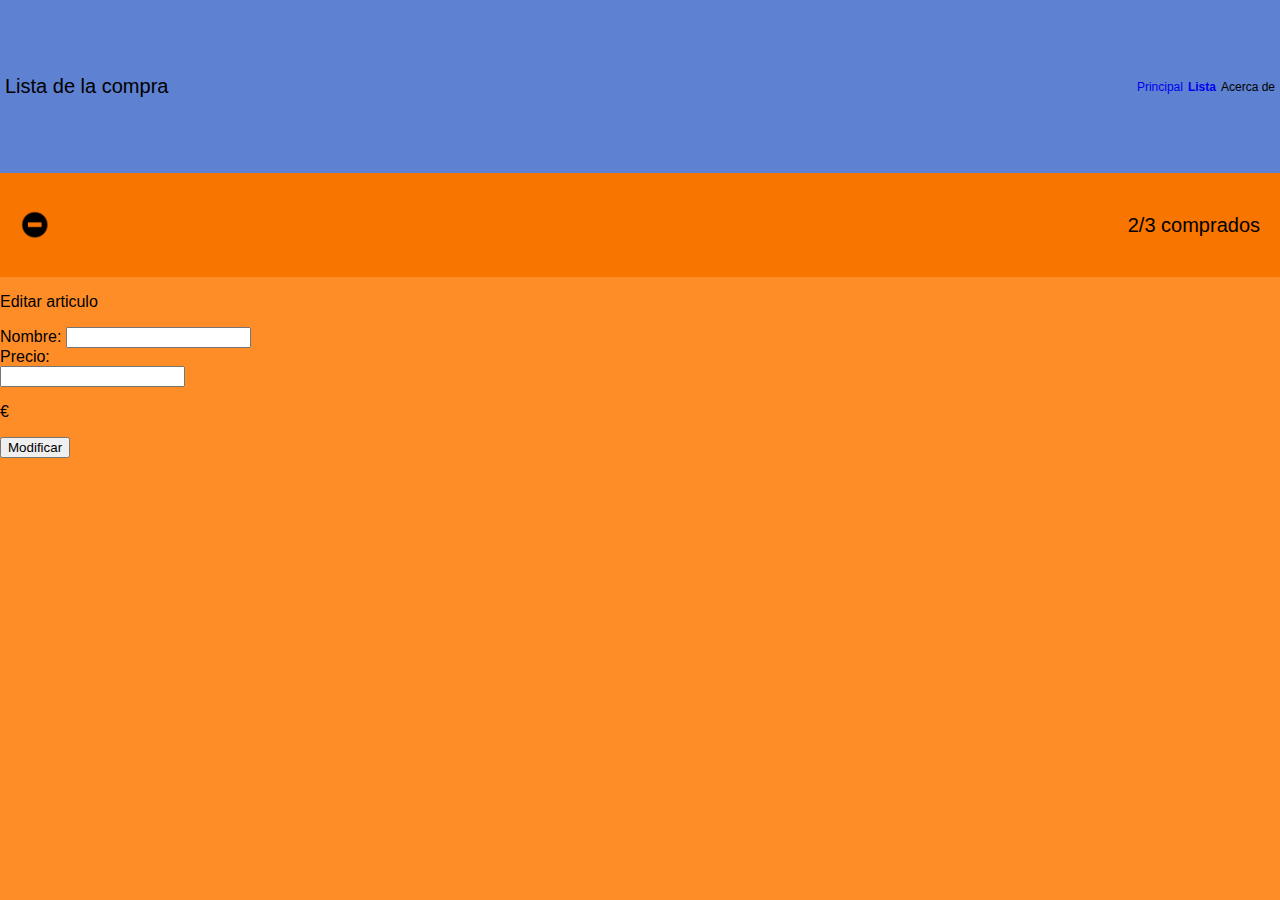
<file: index.html>
<!DOCTYPE html>
<html lang="es">
  <head>
    <meta charset="UTF-8" />
    <meta http-equiv="X-UA-Compatible" content="IE=edge" />
    <meta name="viewport" content="width=device-width, initial-scale=1.0" />
    <link rel="stylesheet" href="style.css" />
    <title>A la compra</title>
  </head>
  <body>
    <div class="container">
      <header>
        <p>Lista de la compra</p>

        <ul class="list--links">
          <li class="link--to-index">
            <a href="index.html">Principal</a>
          </li>
          <li class="link--to-list">
            <a href="List.html">Lista</a>
          </li>
          <li>Acerca de</li>
        </ul>
      </header>
      <section>
        <button class="button--minus">
          <img
            src="icons/minus_icon.png"
            alt="Circulo con un simbolo de resta"
          />
        </button>
        <p>2/3 comprados</p>
      </section>
      <main class="block--main-index">
        <p>Editar articulo</p>
        <form class="block--name">
          <label for="item-to-list">Nombre:</label>
          <input class="item-to-list" type="text" />
        </form>
        <form class="block--price">
          <label for="price-of-item">Precio:</label>
          <div class="block--input-price">
            <input class="price-of-item" type="number" />
            <p>€</p>
          </div>
        </form>
        <button class="button--modifier">Modificar</button>
      </main>
    </div>
  </body>
</html>
</file>
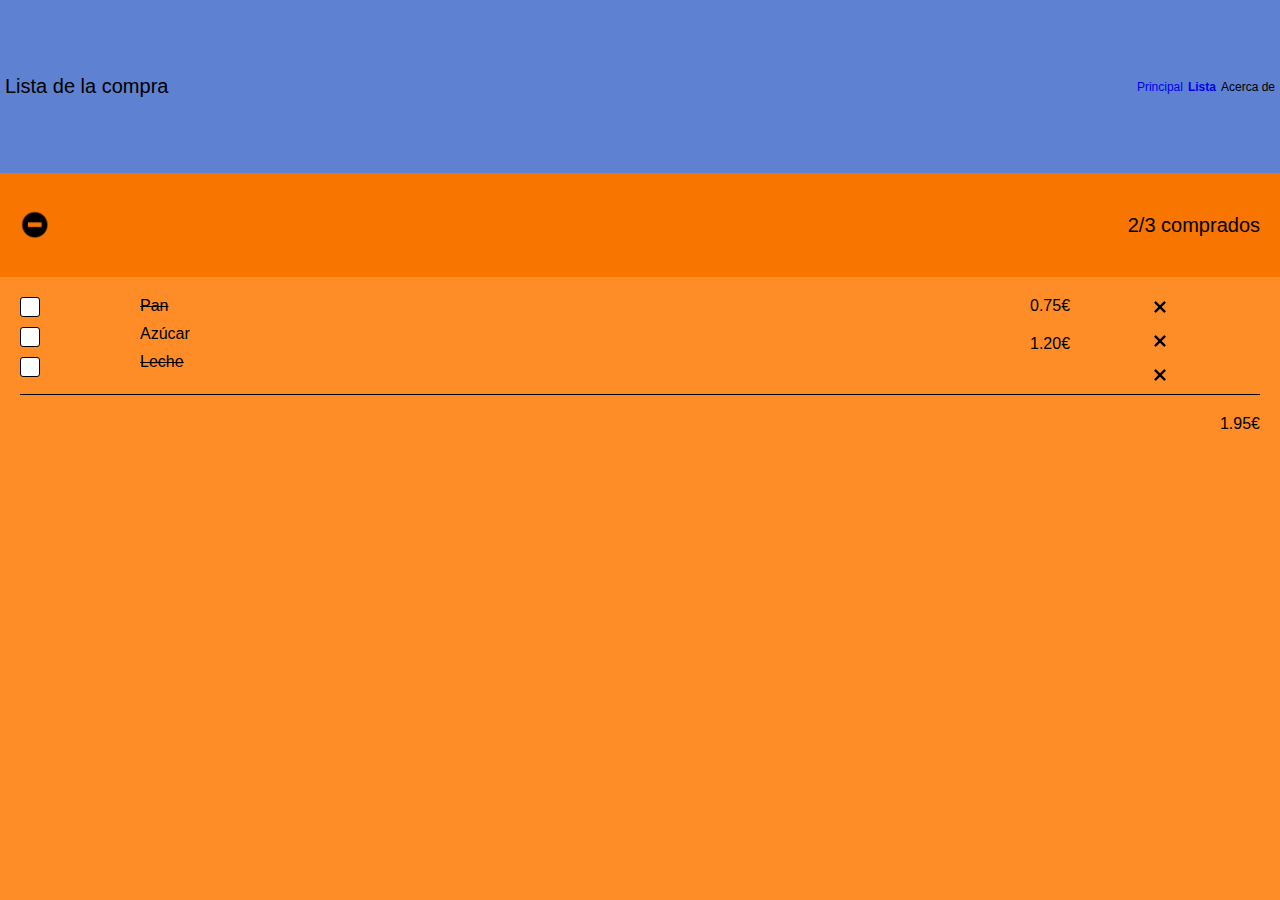
<file: List.html>
<!DOCTYPE html>
<html lang="es">
  <head>
    <meta charset="UTF-8" />
    <meta http-equiv="X-UA-Compatible" content="IE=edge" />
    <meta name="viewport" content="width=device-width, initial-scale=1.0" />
    <link rel="stylesheet" href="style.css" />
    <title>A la compra</title>
  </head>
  <body>
    <div class="container">
      <header>
        <p>Lista de la compra</p>
        <ul class="list--links">
          <li class="link--to-index">
            <a href="index.html">Principal</a>
          </li>
          <li class="link--to-list">
            <a href="List.html">Lista</a>
          </li>
          <li>Acerca de</li>
        </ul>
      </header>
      <section>
        <button class="button--minus">
          <img
            src="icons/minus_icon.png"
            alt="Circulo con un simbolo de resta"
          />
        </button>
        <p>2/3 comprados</p>
      </section>
      <main class="block--main-list">
        <ul class="list--items-of-list">
          <li>
            <ul class="list--cubes">
              <li><div></div></li>
              <li><div></div></li>
              <li><div></div></li>
            </ul>
          </li>
          <li>
            <ul class="list--food">
              <li>Pan</li>
              <li>Azúcar</li>
              <li>Leche</li>
            </ul>
          </li>
          <li>
            <ul class="list--prices">
              <li>0.75€</li>
              <li></li>
              <li>1.20€</li>
            </ul>
          </li>
          <li>
            <ul class="list--cross-buttons">
              <il>
                <button>
                  <img src="icons/Cross_icon.png" alt="Simbolo de cruzeta" />
                </button>
              </il>
              <il>
                <button>
                  <img src="icons/Cross_icon.png" alt="Simbolo de cruzeta" />
                </button>
              </il>
              <il>
                <button>
                  <img src="icons/Cross_icon.png" alt="Simbolo de cruzeta" />
                </button>
              </il>
            </ul>
          </li>
        </ul>
        <p class="text--final-price">1.95€</p>
      </main>
    </div>
  </body>
</html>
</file>
<file: style.css>
* {
  box-sizing: border-box;
}
:root {
  --blue: #5e81d1;
  --orange: #f87500;
  --lightorange: #ff8d27;
}
body {
  font-family: "Segoe UI", Tahoma, Geneva, Verdana, sans-serif;
  margin: 0;
  height: 100vh;
}
.container {
  display: flex;
  flex-direction: column;
  height: 100%;
}
header {
  flex: 5;
  display: flex;
  flex-direction: row;
  justify-content: space-between;
  align-items: center;
  background-color: var(--blue);
}
header > p {
  padding-left: 5px;
  font-size: 20px;
}
.list--links {
  display: flex;
  flex-direction: row;
  padding: 5px;
  font-size: 12px;
  gap: 5px;
}
.link--to-index > a {
  text-decoration: none;
}
.link--to-list > a {
  font-weight: bold;
  text-decoration: none;
}
section {
  flex: 3;
  display: flex;
  flex-direction: row;
  justify-content: space-between;
  align-items: center;
  background-color: var(--orange);
}
section > p {
  font-size: 20px;
  text-align: end;
  padding: 20px;
}
.button--minus {
  margin: 20px;
}
main {
  flex: 18;
  background-color: var(--lightorange);
}
.list--items-of-list {
  margin: 20px;
  padding-bottom: 5px;
  border-bottom: 1px solid #000;
  display: flex;
  flex-direction: row;
  align-items: stretch;
  gap: 10px;
}
.list--items-of-list > li:nth-child(1) {
  flex: 1;
}
.list--items-of-list > li:nth-child(2) {
  flex: 8;
}
.list--items-of-list > li:nth-child(3) {
  flex: 1;
}
.list--items-of-list > li:nth-child(4) {
  flex: 1;
}
.list--items-of-list > li:nth-child(2) li:nth-child(2n + 1) {
  text-decoration: line-through;
}
.list--cubes,
.list--food,
.list--prices,
.list--cross-buttons {
  display: flex;
  flex-direction: column;
  gap: 10px;
}
.list--cubes div {
  height: 20px;
  width: 20px;
  border-radius: 3px;
  background-color: #fff;
  border: 1px solid #000;
}
.text--final-price {
  text-align: end;
  flex: 1;
  margin: 20px;
}
ul {
  list-style: none;
  padding: 0;
}
section img {
  height: 30px;
  width: 30px;
  background-color: transparent;
}
section > button {
  height: 30px;
  width: 30px;
  padding: 0;
  border: 0;
  background-color: var(--orange);
}
.block--main-list img {
  height: 20px;
  width: 20px;
  background-color: transparent;
}
.block--main-list button {
  height: 20px;
  width: 20px;
  padding: 0;
  border: 0;
  flex: 1;
  background-color: var(--lightorange);
}
</file>
